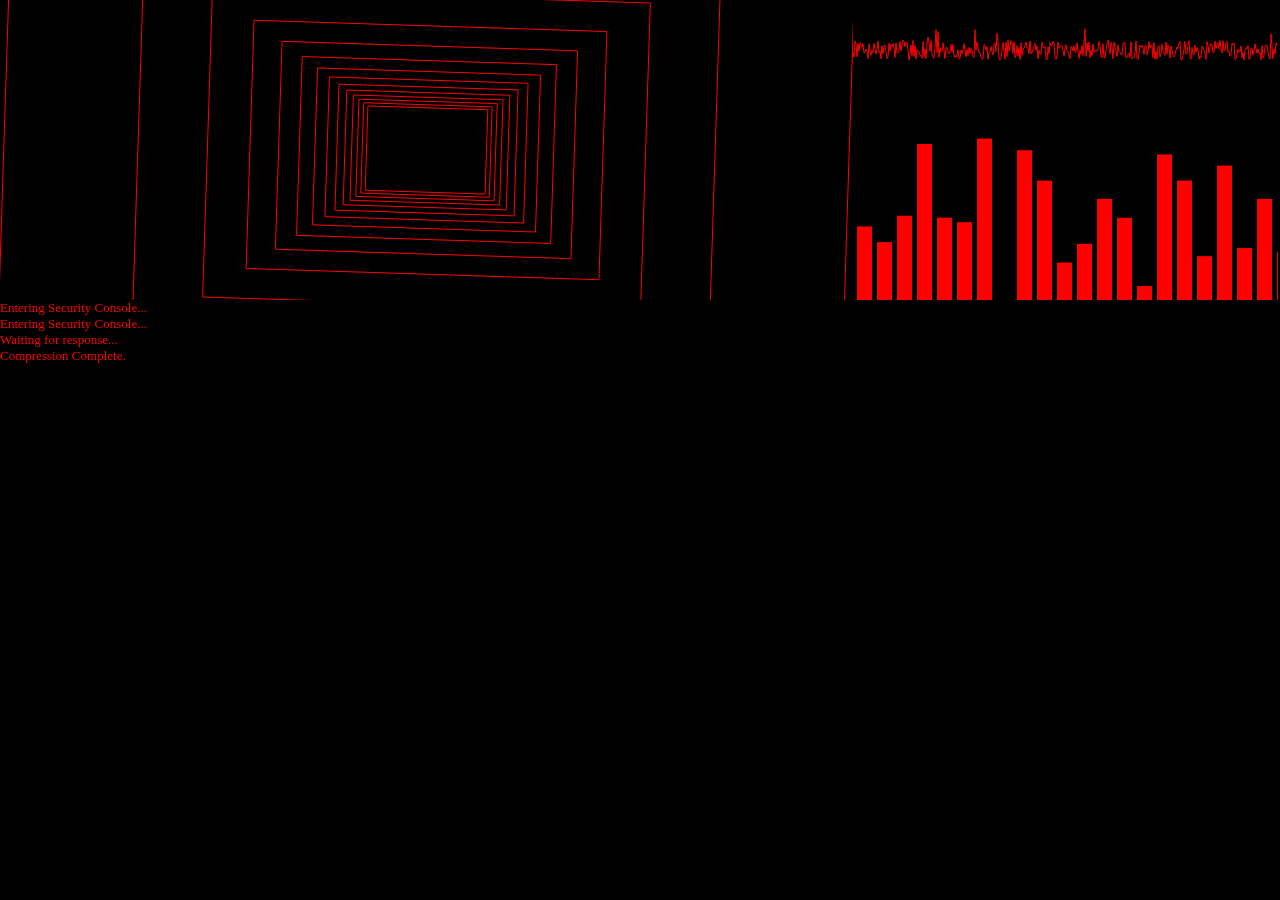
<file: public/index.html>
<!DOCTYPE html>
<html lang="en">
<head>
    <meta charset="UTF-8">
    <meta name="viewport" content="width=device-width, initial-scale=1.0">
    <title>HACKEANDO</title>
    <link rel="stylesheet" href="./assets/css/style.css">
    <link rel="icon" href="./assets/svg/skull.svg" type="image/svg+xml" id="favicon">
</head>
<body>
    <!-- Credits to Chase Kaiser for code from "Fake Hacking Program" at CodePen -->
    <div class="troll_hacking">
        <canvas class='hacker-3d-shiz'></canvas>
        <canvas class='bars-and-stuff'></canvas>
        <div class="output-console"></div>
    </div>
    <div class="pdf_preview">
        <iframe src="./no_lo_abras.pdf" allow="fullscreen"></iframe>
    </div>
    <script src="./assets/js/script.js"></script>
</body>
</html>
</file>
<file: public/assets/css/style.css>
* {
    margin: 0;
    user-select: none;
    -moz-user-select: none;
}

@font-face {
    font-family: 'Source Code Pro';
    font-style: normal;
    font-weight: 400;
    src: local('Source Code Pro'), local('SourceCodePro-Regular'), url(http://themes.googleusercontent.com/static/fonts/sourcecodepro/v4/mrl8jkM18OlOQN8JLgasDxM0YzuT7MdOe03otPbuUS0.woff) format('woff');
}

body {
    font-family: Source Code Pro;
    background:#000;
    color: red;
    margin:0;
    font-size: 13px;
    overflow: hidden;
    width: 100vw;
    height: 100vh;
}

canvas {
    position:absolute;
    top:0;
    left:0;
}

.bars-and-stuff{
    left:66.6%;
}

.output-console {
    position:fixed;
    overflow:hidden;
}

p{
    margin:0
}

.troll_hacking, .pdf_preview {
    position: absolute;
    top: 0;
    left: 0;
    width: 100%;
    height: 100%;
}

.troll_hacking {
    transition: opacity 1s ease;
    width: 100%;
    height: 100%;
    background-color: black !important;
    z-index: 2;
}

.pdf_preview {
    width: 100%;
    height: 100%;
    background-color: white;
    overflow: hidden;
    z-index: 1;
}

iframe {
    width: 100%;
    height: 100%;
    border: none;
}
</file>
